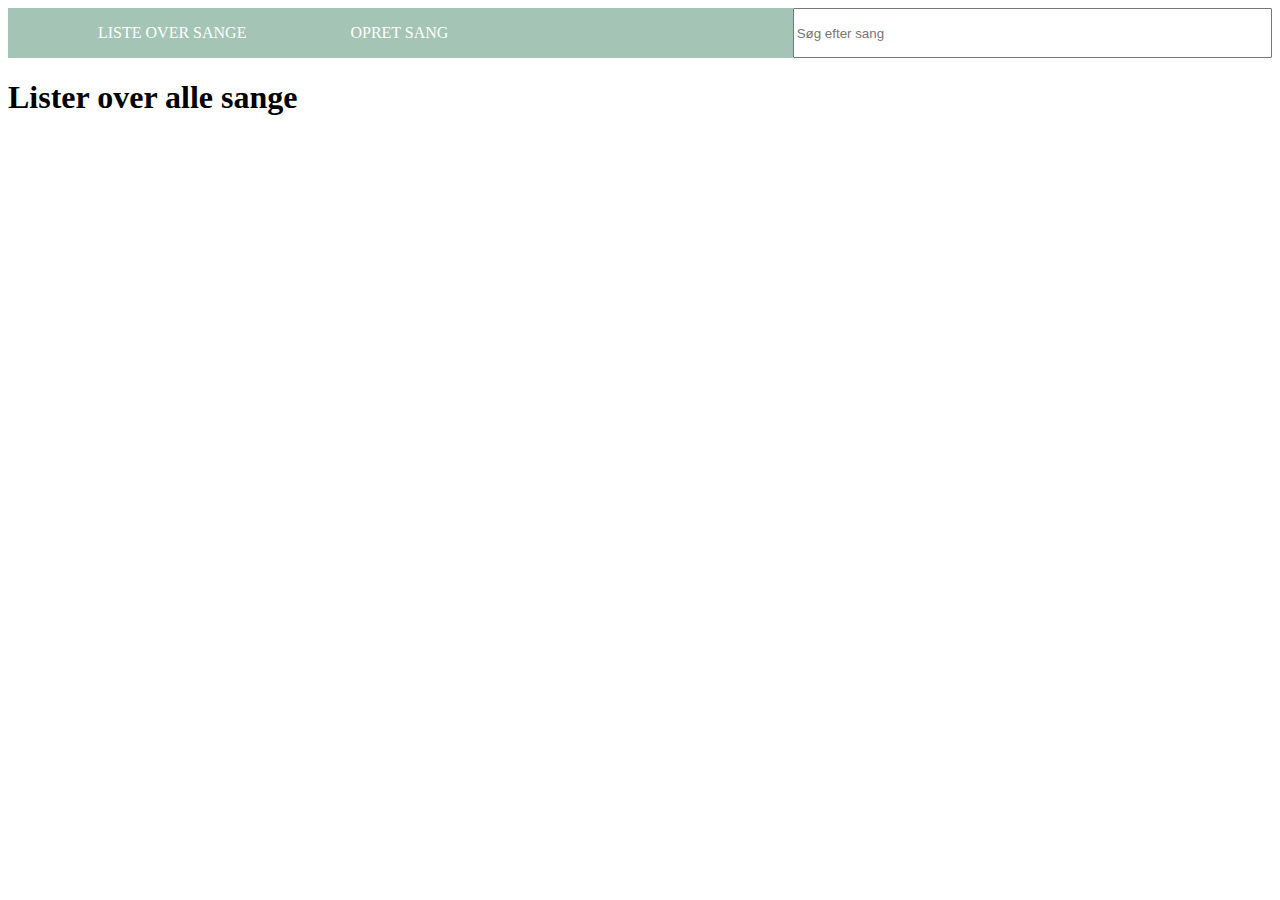
<file: index.html>
<!DOCTYPE html>
<html lang="da">

<head>

    <meta http-equiv="X-UA-Compatible" content="IE=edge">
    <meta name="viewport" content="width=device-width, initial-scale=1.0">
    <link rel="stylesheet" href="assets/css/main.css">
    <script src="assets/js/comment.js" type="module" defer></script>

    <title>Songbook </title>
</head>

<body>
    <header>
        <!-- Navigation -->
        <nav>
            <ul>
                <li><a href="index.html">Liste over sange</a></li>
                <li><a href="createSong.html">Opret sang</a></li>
            </ul>
            <!-- Søgefunktion - sang og indhold - Se antal hits -->
            <input id="searchbar" type="text" name="search" placeholder="Søg efter sang">
        </nav>
    </header>
    <h1>Lister over alle sange</h1>
    <section id="listSong"></section>
    <section class="modal"></section>

</body>

</html>
</file>
<file: assets/css/main.css>
nav {
  display: -ms-grid;
  display: grid;
  -ms-grid-columns: auto auto;
      grid-template-columns: auto auto;
  background-color: #A4C4B5;
}

nav li {
  display: inline;
  padding: 50px;
}

nav li a {
  text-decoration: none;
  text-transform: uppercase;
  color: #fff;
}

#listSong a {
  cursor: pointer;
}

#listSong table {
  border-collapse: collapse;
  width: 100%;
}

#listSong table td,
#listSong table th {
  border: 1px solid #ddd;
  padding: 8px;
}

#listSong table tr:nth-child(even) {
  background-color: #f2f2f2;
}

#listSong table tr:hover {
  background-color: #ddd;
}

#listSong table th {
  padding-top: 12px;
  padding-bottom: 12px;
  text-align: left;
  background-color: #A4C4B5;
  color: white;
}

#listSong table .edit {
  padding: 3em;
}

#listSong table button {
  background-color: #A4C4B5;
  font-family: 'Road Rage', cursive;
  display: inline;
  color: #fff;
  border: none;
  border-radius: 30px;
  padding: 5px 35px;
  text-align: center;
  text-decoration: none;
  text-transform: uppercase;
  cursor: pointer;
}

#listSong table button:hover {
  color: #A4C4B5;
  background-color: #fff;
}

.modal {
  width: 100%;
  height: 2000vh;
  border: solid 1px #000;
  margin: auto;
  position: absolute;
  top: 0;
  left: 0;
  padding: 3%;
  background-color: #A4C4B5;
  -webkit-box-sizing: border-box;
  box-sizing: border-box;
  display: none;
}

.modal button {
  width: 20%;
  display: inline;
  color: #fff;
  background-color: #000;
  border: none;
  padding: 5px 35px;
  text-align: center;
  text-decoration: none;
  text-transform: uppercase;
  cursor: pointer;
}

.modal button:hover {
  color: #000;
  background-color: #fff;
}

.active {
  display: block;
}
</file>
